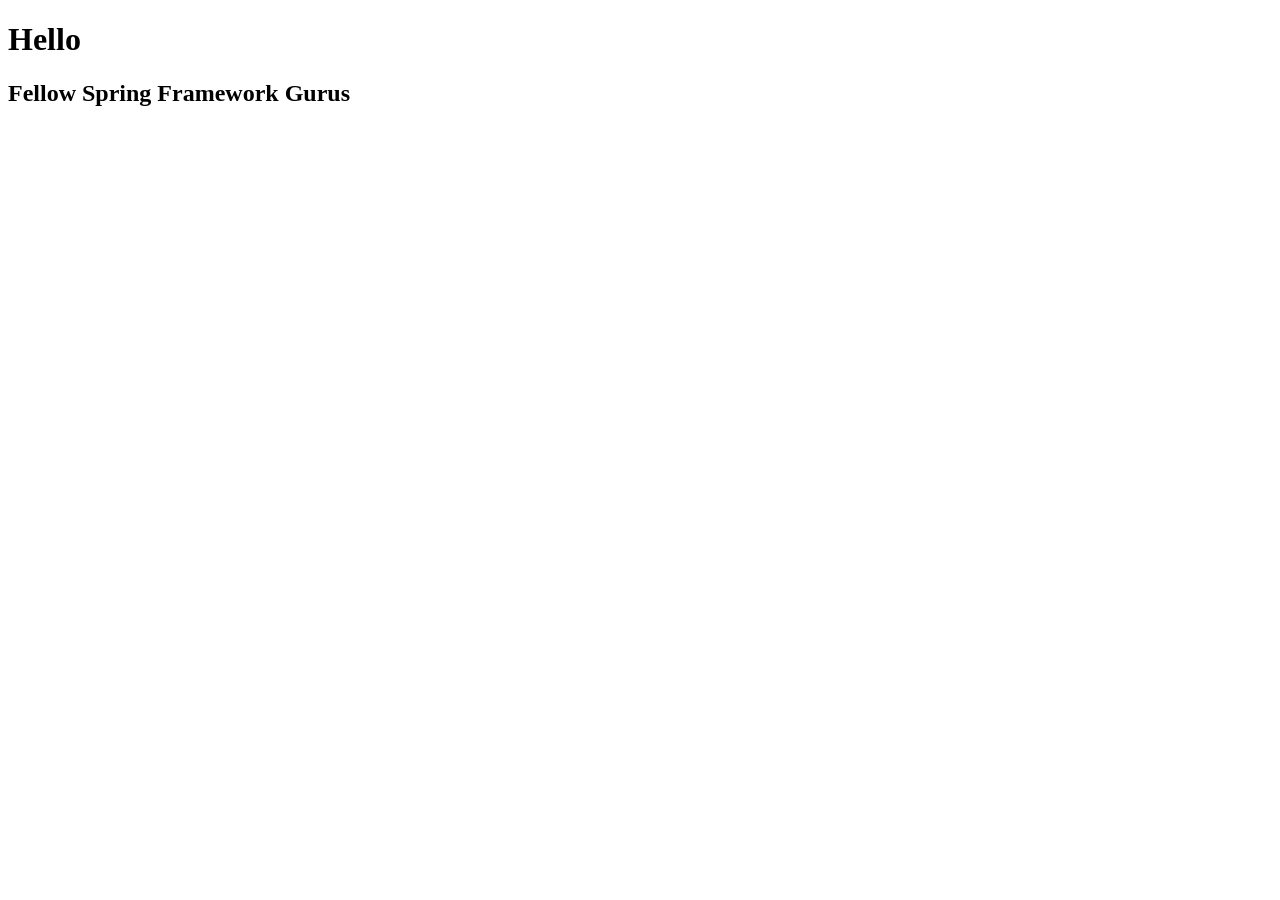
<file: src/main/resources/templates/index.html>
<!DOCTYPE html>
<html lang="en" xmlns:th="http://www.thymeleaf.org">
<head>
  <meta charset="UTF-8"/>
  <title>Title</title>
</head>
<body>
<h1>Hello</h1>

<h2>Fellow Spring Framework Gurus</h2>
</body>
</html>
</file>
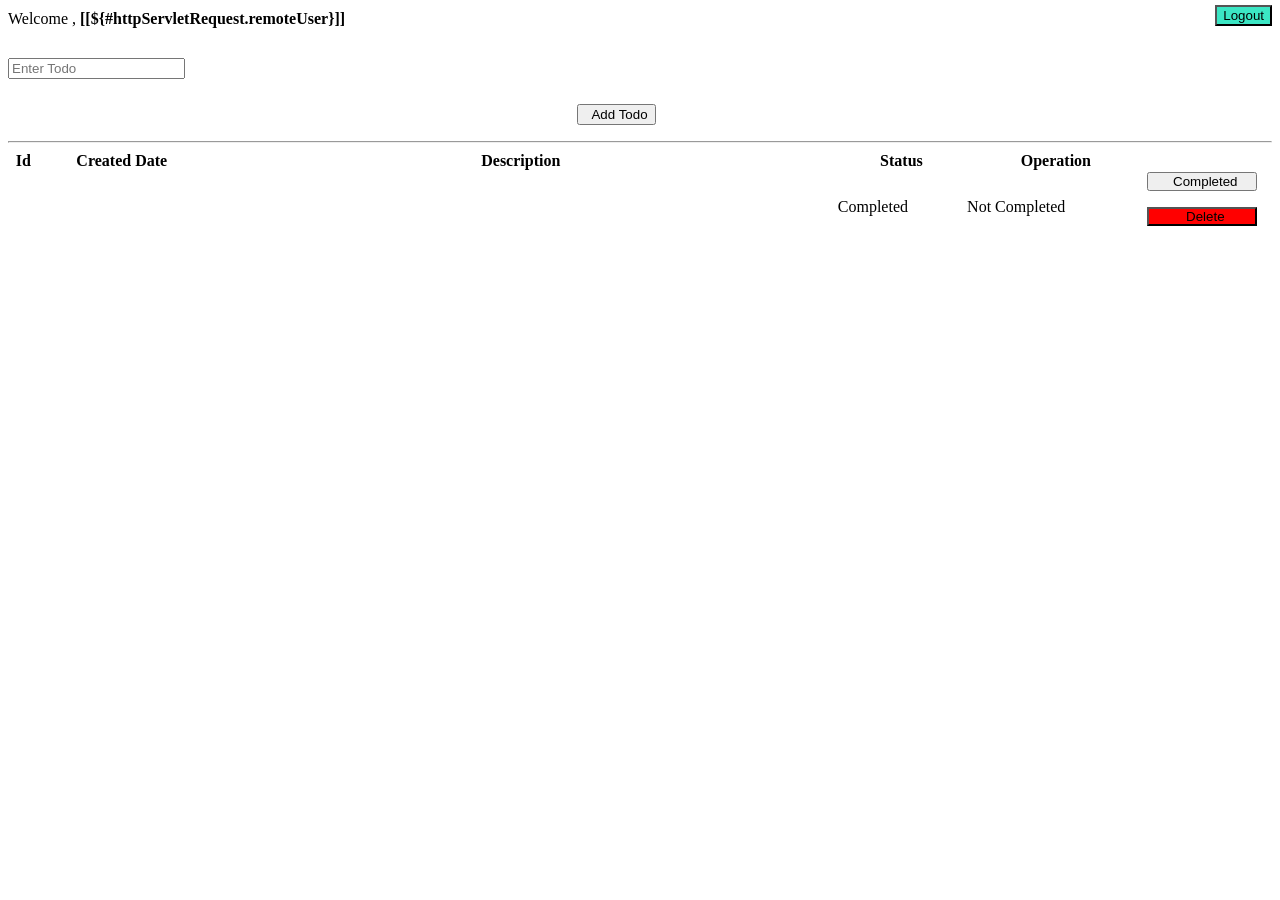
<file: src/main/resources/templates/user.html>
<html xmlns="http://www.w3.org/1999/xhtml" xmlns:th="http://www.thymeleaf.org">
<head>
  <title>Spring 4 Security + Thymeleaf Integration Example</title>

  <link rel="stylesheet" type="text/css" media="all" th:href="@{/assets/css/bootstrap.min.css}"/>
  <link rel="stylesheet" type="text/css" media="all" th:href="@{/assets/css/dataTables.bootstrap.min.css}"/>
  <link rel="stylesheet" type="text/css" media="all" th:href="@{/assets/css/responsive.bootstrap.min.css}"/>

  <script type="text/javascript" language="javascript" src="https://code.jquery.com/jquery-1.12.4.js">
  </script>

  <script type="text/javascript" language="javascript" src="https://cdn.datatables.net/1.10.13/js/jquery.dataTables.min.js">
  </script>

  <script type="text/javascript" language="javascript" src="https://cdn.datatables.net/1.10.13/js/dataTables.bootstrap.min.js">
  </script>

  <script type="text/javascript" language="javascript" src="https://cdn.datatables.net/responsive/2.1.1/js/dataTables.responsive.min.js">
  </script>

  <script type="text/javascript" language="javascript" src="https://cdn.datatables.net/responsive/2.1.1/js/responsive.bootstrap.min.js">
  </script>

  <script type="text/javascript" charset="utf-8">
    $(document).ready(function () {
      $('#example').DataTable();
    });
  </script>
</head>
<body>

<div class="container">
  <div id="loginbox" style="margin-top:10px;">
    <div class="panel panel-info">
      <div class="panel-heading">
        <div class="panel-title">Welcome , <b th:inline="text"> [[${#httpServletRequest.remoteUser}]] </b></div>
        <div style="float:right; font-size: 80%; position: relative; top:-23px">
          <form th:action="@{/appLogout}" method="POST">
            <input type="submit" value="Logout" style="background-color: #3be6c4"/>
          </form>
        </div>
      </div>

      <div style="padding-top:30px" class="panel-body">

        <div style="display:none" id="login-alert" class="alert alert-danger col-sm-12"></div>

        <form id="addTodo" class="form-horizontal" role="form" th:action="@{/secure/addTodo}" modelAttribute="todo" th:object="${todo}" method="POST">

          <div style="margin-bottom: 25px" class="input-group">
            <span class="input-group-addon"><i class="glyphicon glyphicon-user"></i></span>
            <input id="name" type="text" class="form-control" name="name" th:field="*{name}" th:type="text" value=""
                   placeholder="Enter Todo"/>
          </div>

          <div style="margin-top:10px" class="form-group">
            <!-- Button -->

            <div class="form-group">
              <!-- Button -->
              <div class="col-md-9" style="margin-left:45%;">
                <button id="btn-add" type="submit" class="btn btn-info"><i
                    class="icon-hand-right"></i> &nbsp; Add Todo
                </button>
              </div>
            </div>
          </div>

        </form>

        <hr/>

        <table id="example" class="table table-striped table-bordered dt-responsive nowrap" cellspacing="0" width="100%">
          <thead>
          <tr>
            <th>Id</th>
            <th>Created Date</th>
            <th>Description</th>
            <th>Status</th>
            <th>Operation</th>
          </tr>
          </thead>
          <tbody>
          <tr th:each="todo : ${todos}">
            <td th:text="${todo.id}"/>
            <td th:text="${todo.createdDate}"/>
            <td th:text="${todo.name}" width="50%"/>
            <td th:if="${todo.completed}">
              Completed
            </td>
            <td th:unless="${todo.completed}">
              Not Completed
            </td>

            <td width="10%">
              <form id="completeTodo" role="form" th:action="@{|/secure/completeTodo/${todo.id}|}" modelAttribute="todo" th:object="${todo}"
                    method="POST">

                <button id="btn-complete" type="submit" class="btn btn-info" style="width: 110px;padding: 0;"><i
                    class="icon-hand-right"></i> &nbsp; Completed
                </button>
              </form>
              <form id="deleteTodo" role="form" th:action="@{|/secure/deleteTodo/${todo.id}|}" modelAttribute="todo" th:object="${todo}"
                    method="POST">

                <button id="btn-delete" type="submit" class="btn btn-info" style="background-color: red;width: 110px;padding: 0;"><i
                    class="icon-hand-right"></i> &nbsp; Delete
                </button>
              </form>
            </td>
          </tr>

          </tbody>
        </table>

      </div>
    </div>
  </div>
</div>


</body>
</html>
</file>
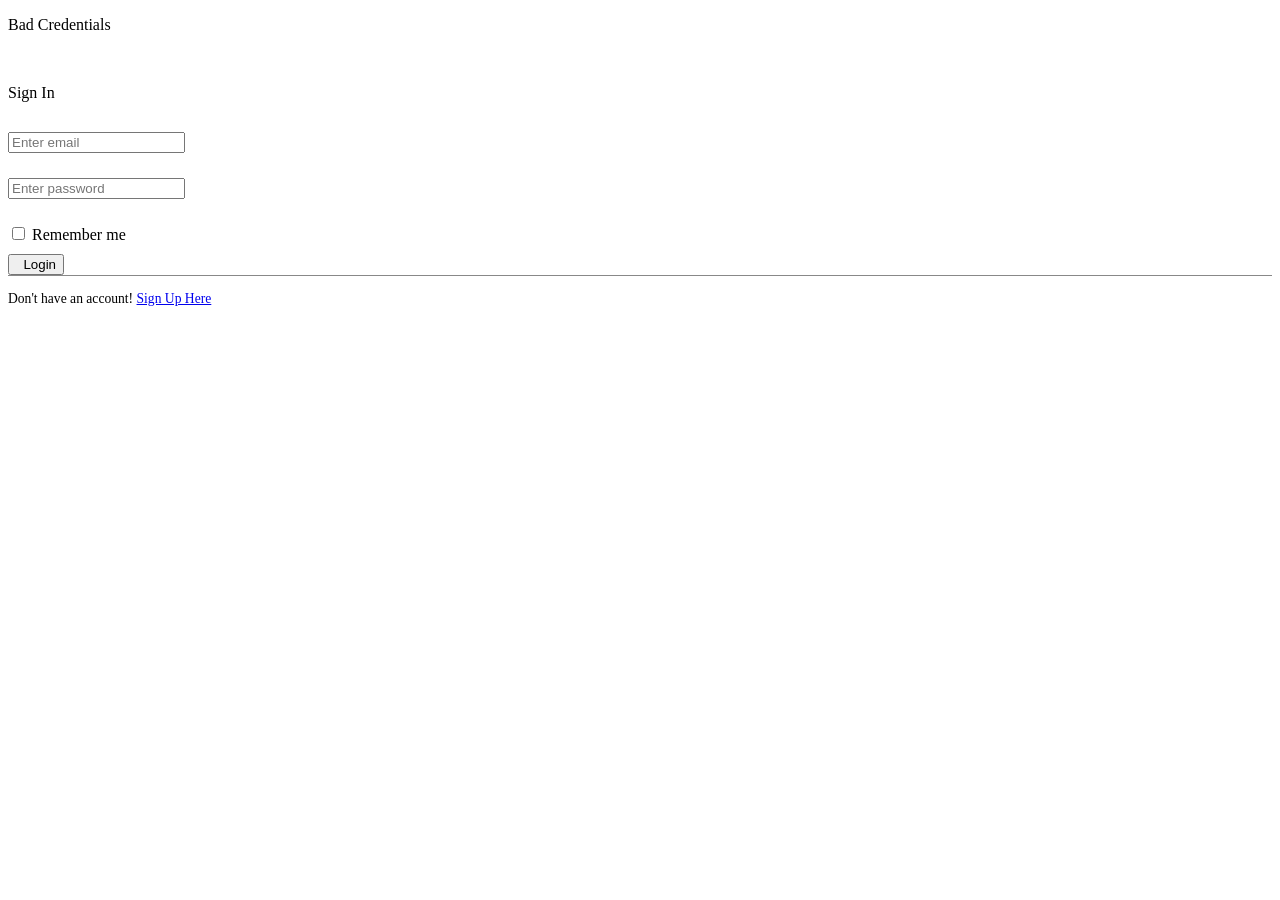
<file: src/main/resources/templates/userLogin.html>
<!DOCTYPE html>
<html xmlns="http://www.w3.org/1999/xhtml" xmlns:th="http://www.thymeleaf.org">
<head>
  <title>User Login</title>
  <link rel="stylesheet" type="text/css" media="all" th:href="@{/assets/css/style.css}" />
  <link rel="stylesheet" type="text/css" media="all" th:href="@{/assets/css/bootstrap.min.css}"/>
  <link rel="stylesheet" type="text/css" media="all" th:href="@{/assets/css/normalize.min.css}"/>
</head>
<body>

<p th:if="${param.error}">
  Bad Credentials
</p>

<div class="container">
  <div id="loginbox" style="margin-top:50px;" class="mainbox col-md-6 col-md-offset-3 col-sm-8 col-sm-offset-2"
       ng-show="loginBox">
    <div class="panel panel-info">
      <div class="panel-heading">
        <div class="panel-title">Sign In</div>
        <div style="float:right; font-size: 80%; position: relative; top:-10px"></div>
      </div>

      <div style="padding-top:30px" class="panel-body">

        <div style="display:none" id="login-alert" class="alert alert-danger col-sm-12"></div>

        <form id="loginform" class="form-horizontal" role="form" th:action="@{/appLogin}" method="POST">

          <div style="margin-bottom: 25px" class="input-group">
            <span class="input-group-addon"><i class="glyphicon glyphicon-user"></i></span>
            <input id="email" type="text" class="form-control" name="email" value=""
                   placeholder="Enter email"/>
          </div>

          <div style="margin-bottom: 25px" class="input-group">
            <span class="input-group-addon"><i class="glyphicon glyphicon-lock"></i></span>
            <input id="password" type="password" class="form-control" name="password"
                   placeholder="Enter password"/>
          </div>

          <div class="input-group">
            <div class="checkbox">
              <label>
                <input id="login-remember" type="checkbox" name="remember" value="1"/> Remember me
              </label>
            </div>
          </div>

          <div style="margin-top:10px" class="form-group">
            <!-- Button -->

            <div class="form-group">
              <!-- Button -->
              <div class="col-md-offset-3 col-md-9">
                <button id="btn-signin" type="submit" class="btn btn-info" ng-model="submitButton"><i
                    class="icon-hand-right"></i> &nbsp; Login
                </button>
              </div>
            </div>
          </div>

          <div class="form-group">
            <div class="col-md-12 control">
              <div style="border-top: 1px solid#888; padding-top:15px; font-size:85%">
                Don't have an account!
                <a href="userRegister" ng-click="signupBox = !signupBox; loginBox =!loginBox;">
                  Sign Up Here
                </a>
              </div>
            </div>
          </div>
        </form>

      </div>
    </div>
  </div>
</div>

</body>
</html>
</file>
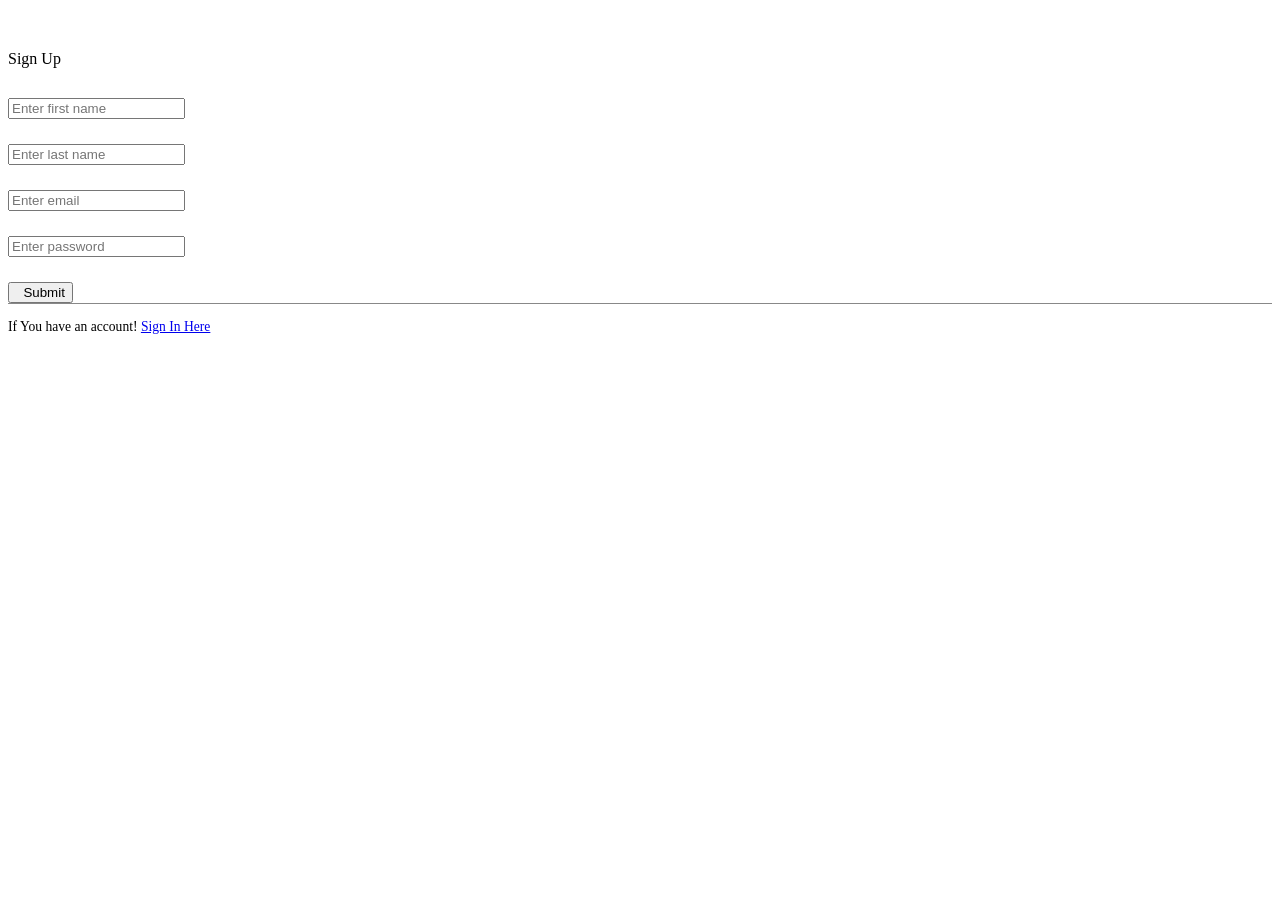
<file: src/main/resources/templates/userRegister.html>
<!DOCTYPE html>
<html xmlns="http://www.w3.org/1999/xhtml" xmlns:th="http://www.thymeleaf.org">
<head>
  <meta charset="UTF-8"/>
  <title>User Registration</title>

  <link rel="stylesheet" type="text/css" media="all" th:href="@{/assets/css/style.css}"/>
  <link rel="stylesheet" type="text/css" media="all" th:href="@{/assets/css/bootstrap.min.css}"/>
  <link rel="stylesheet" type="text/css" media="all" th:href="@{/assets/css/normalize.min.css}"/>

</head>
<body>
<div class="container">
  <div id="loginbox" style="margin-top:50px;" class="mainbox col-md-6 col-md-offset-3 col-sm-8 col-sm-offset-2"
       ng-show="loginBox">
    <div class="panel panel-info">
      <div class="panel-heading">
        <div class="panel-title">Sign Up</div>
        <div style="float:right; font-size: 80%; position: relative; top:-10px"></div>
      </div>
      <div style="padding-top:30px" class="panel-body">

        <div style="display:none" id="login-alert" class="alert alert-danger col-sm-12"></div>
        <form role="form" name="register" id="contact-form" th:action="@{/register}" modelAttribute="user" th:object="${user}" method="POST" enctype="utf8">


          <div style="margin-bottom: 25px" class="input-group">
            <span class="input-group-addon"><i class="glyphicon glyphicon-user"></i></span>
            <input type="text" class="form-control" th:field="*{firstName}" th:type="text" name="firstName" id="firstName" placeholder="Enter first name"/>
          </div>

          <div style="margin-bottom: 25px" class="input-group">
            <span class="input-group-addon"><i class="glyphicon glyphicon-user"></i></span>
            <input type="text" class="form-control" th:field="*{lastName}" th:type="text" name="lastName" id="lastName" placeholder="Enter last name"/>
          </div>

          <div style="margin-bottom: 25px" class="input-group">
            <span class="input-group-addon"><i class="glyphicon glyphicon-envelope"></i></span>
            <input type="email" class="form-control" th:field="*{email}" th:type="email" id="emailAddress" name="emailAddress" placeholder="Enter email"/>
          </div>

          <div style="margin-bottom: 25px" class="input-group">
            <span class="input-group-addon"><i class="glyphicon glyphicon-lock"></i></span>
            <input type="password" class="form-control" th:field="*{password}" th:type="password" name="password" id="password"
                   placeholder="Enter password"/>
          </div>

          <div style="margin-top:10px" class="form-group">
            <!-- Button -->
            <div class="form-group">
              <!-- Button -->
              <div class="col-md-offset-3 col-md-9">
                <button id="btn-signin" type="submit" class="btn btn-info" ng-model="submitButton"><i
                    class="icon-hand-right"></i> &nbsp; Submit
                </button>
              </div>
            </div>
          </div>

          <div class="form-group">
            <div class="col-md-12 control">
              <div style="border-top: 1px solid#888; padding-top:15px; font-size:85%">
                If You have an account!
                <a href="login">
                  Sign In Here
                </a>
              </div>
            </div>
          </div>

        </form>
      </div>
    </div>
  </div>
</div>
</body>
</html>
</file>
